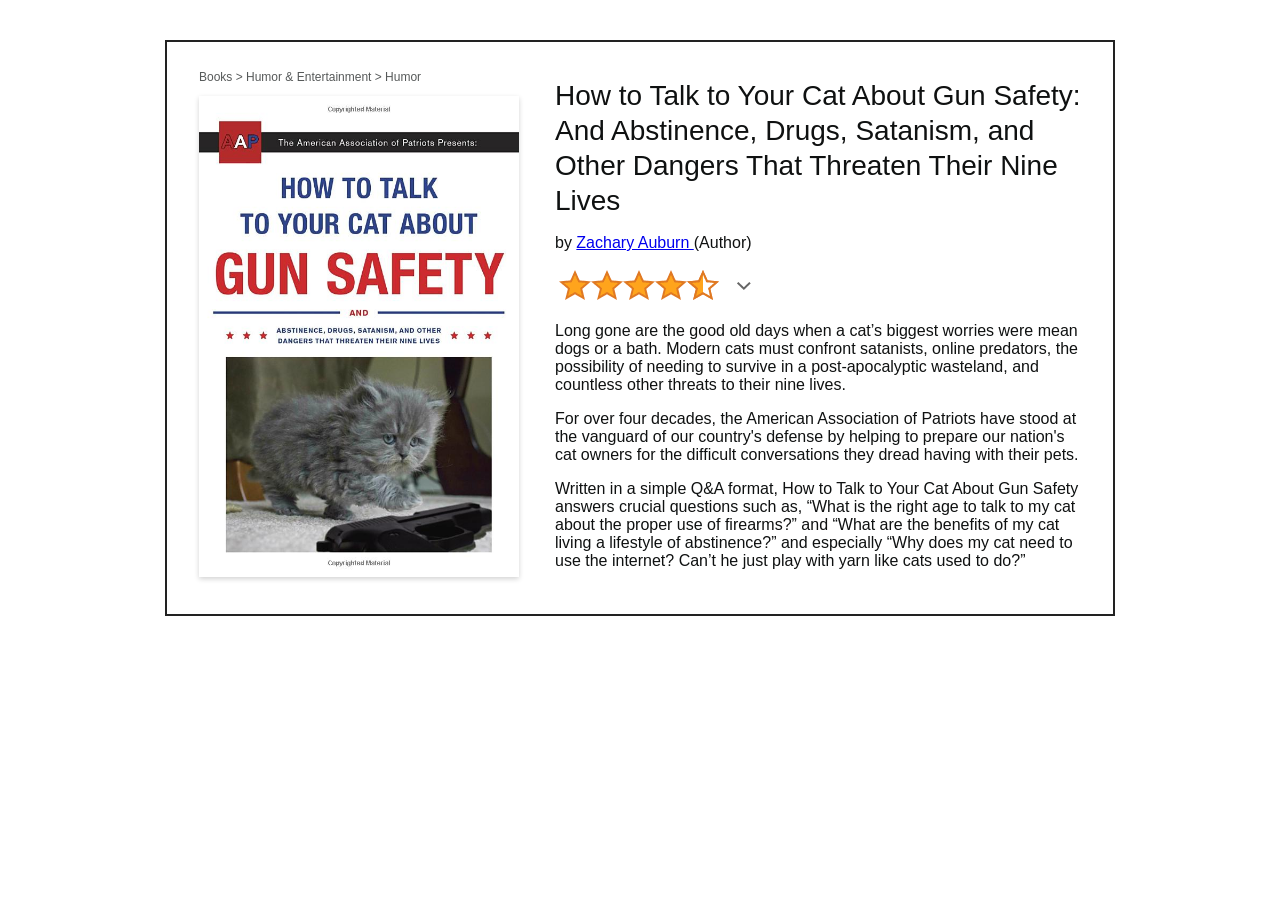
<file: index.html>
<!doctype html>
<html lang="en">
  <head>
    <meta charset="UTF-8" />
    <meta name="viewport" content="width=device-width, initial-scale=1.0" />
    <title>How to Talk to Your Cat About Gun Safety</title>
    <link rel="stylesheet" href="styles.css" />
  </head>
  <body>
    <div class="main">
      <div class="first-part">
        <p class="breadcrumb">
          Books &gt; Humor &amp; Entertainment &gt; Humor
        </p>
        <img
          class="main-img"
          src="book-cover.jpg"
          alt="cover of book with a cat looking at gun"
        />
      </div>
      <div class="second-part">
        <h1 class="title">
          How to Talk to Your Cat About Gun Safety: And Abstinence, Drugs,
          Satanism, and Other Dangers That Threaten Their Nine Lives
        </h1>
        <p>by <a href="#">Zachary Auburn </a> (Author)</p>
        <img src="ratings.png" alt="4 and half star rating" />
        <p>
          Long gone are the good old days when a cat’s biggest worries were mean
          dogs or a bath. Modern cats must confront satanists, online predators,
          the possibility of needing to survive in a post-apocalyptic wasteland,
          and countless other threats to their nine lives.
        </p>

        <p>
          For over four decades, the American Association of Patriots have stood
          at the vanguard of our country's defense by helping to prepare our
          nation's cat owners for the difficult conversations they dread having
          with their pets.
        </p>

        <p>
          Written in a simple Q&A format, How to Talk to Your Cat About Gun
          Safety answers crucial questions such as, “What is the right age to
          talk to my cat about the proper use of firearms?” and “What are the
          benefits of my cat living a lifestyle of abstinence?” and especially
          “Why does my cat need to use the internet? Can’t he just play with
          yarn like cats used to do?”
        </p>
      </div>
    </div>
  </body>
</html>

<!-- 
Books > Humor & Entertainment > Humor

How to Talk to Your Cat About Gun Safety: And Abstinence, Drugs, Satanism, and Other Dangers That Threaten Their Nine Lives

by Zachary Auburn (Author)

Long gone are the good old days when a cat’s biggest worries were mean dogs or a bath. Modern cats must confront satanists, online predators, the possibility of needing to survive in a post-apocalyptic wasteland, and countless other threats to their nine lives.

For over four decades, the American Association of Patriots have stood at the vanguard of our country's defense by helping to prepare our nation's cat owners for the difficult conversations they dread having with their pets.

Written in a simple Q&A format, How to Talk to Your Cat About Gun Safety answers crucial questions such as, “What is the right age to talk to my cat about the proper use of firearms?” and “What are the benefits of my cat living a lifestyle of abstinence?” and especially “Why does my cat need to use the internet? Can’t he just play with yarn like cats used to do?”

Source: https://www.amazon.com/How-Talk-Your-About-Safety-ebook/dp/B01AERZSNC?ref_=ast_author_dp

-->
</file>
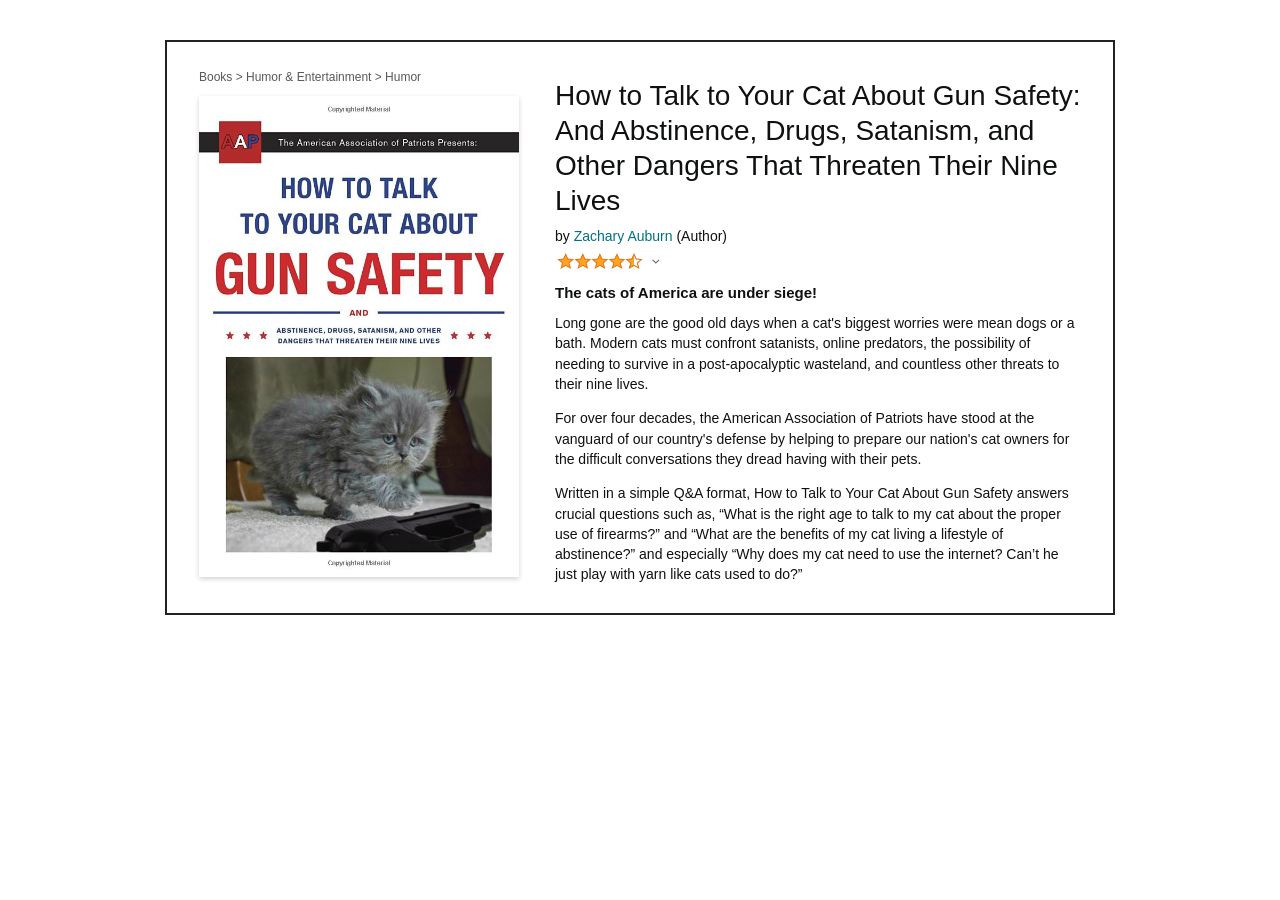
<file: testing.html>
<!doctype html>
<html lang="en">
  <head>
    <meta charset="UTF-8" />
    <meta name="viewport" content="width=device-width, initial-scale=1.0" />
    <title>How to Talk to Your Cat About Gun Safety</title>
    <link rel="stylesheet" href="testing.css" />
  </head>
  <body>
    <main class="product-container">
      <!-- Left Column: Breadcrumb & Book Cover -->
      <div class="left-column">
        <p class="breadcrumb">
          Books &gt; Humor &amp; Entertainment &gt; Humor
        </p>
        <img
          class="main-img"
          src="book-cover.jpg"
          alt="Book cover of How to Talk to Your Cat About Gun Safety showing a grey kitten looking at a handgun"
        />
      </div>

      <!-- Right Column: Book Metadata & Description -->
      <div class="right-column">
        <h1 class="title">
          How to Talk to Your Cat About Gun Safety: And Abstinence, Drugs,
          Satanism, and Other Dangers That Threaten Their Nine Lives
        </h1>

        <p class="author">
          by <a href="#" class="author-link">Zachary Auburn</a> (Author)
        </p>

        <img
          class="ratings-img"
          src="ratings.png"
          alt="4.5 out of 5 stars rating"
        />

        <h2 class="subtitle">The cats of America are under siege!</h2>

        <div class="description">
          <p>
            Long gone are the good old days when a cat's biggest worries were
            mean dogs or a bath. Modern cats must confront satanists, online
            predators, the possibility of needing to survive in a
            post-apocalyptic wasteland, and countless other threats to their
            nine lives.
          </p>
          <p>
            For over four decades, the American Association of Patriots have
            stood at the vanguard of our country's defense by helping to prepare
            our nation's cat owners for the difficult conversations they dread
            having with their pets.
          </p>
          <p>
            Written in a simple Q&amp;A format, How to Talk to Your Cat About
            Gun Safety answers crucial questions such as, “What is the right age
            to talk to my cat about the proper use of firearms?” and “What are
            the benefits of my cat living a lifestyle of abstinence?” and
            especially “Why does my cat need to use the internet? Can’t he just
            play with yarn like cats used to do?”
          </p>
        </div>
      </div>
    </main>
  </body>
</html>
</file>
<file: styles.css>
/* Basic Reset & Typography */
* {
  box-sizing: border-box;
}

body {
  font-family: Arial, Helvetica, sans-serif;
  color: #0f1111;
  background-color: #ffffff;
  margin: 0;
  padding: 40px 20px;
  display: flex;
  justify-content: center;
}

/* Main Flexbox Container */
.main {
  display: flex;
  gap: 36px;
  max-width: 950px;
  border: 2px solid #222222;
  padding: 28px 32px;
  background-color: #ffffff;
}

/* Left Column */
.first-part {
  width: 320px;
  flex-shrink: 0; /* Prevents the image column from shrinking */
}

.breadcrumb {
  color: #565959; /* Specified breadcrumb color */
  font-size: 12px;
  margin-top: 0;
  margin-bottom: 12px;
}

.main-img {
  width: 100%;
  display: block;
  box-shadow: 0px 2px 5px lightgray;
}

/* Right Column */
.second-part {
  flex: 1;
}

.title {
  font-weight: 400;
  font-size: 28px;
  line-height: 1.25;
  margin-top: 8px;
  margin-bottom: 10px;
}

.author {
  font-size: 14px;
  margin-top: 0;
  margin-bottom: 8px;
}

.author-link {
  color: #007185;
  text-decoration: none;
}

.author-link:hover {
  color: #c7511f;
  text-decoration: underline;
}

.ratings-img {
  width: 110px;
  display: block;
  margin-bottom: 14px;
}

.subtitle {
  font-size: 15px;
  font-weight: 700;
  margin-top: 0;
  margin-bottom: 12px;
}

.description p {
  font-size: 14px;
  line-height: 1.45;
  margin-top: 0;
  margin-bottom: 14px;
}

.description p:last-child {
  margin-bottom: 0;
}
</file>
<file: testing.css>
/* Basic Reset & Typography */
* {
  box-sizing: border-box;
}

body {
  font-family: Arial, Helvetica, sans-serif;
  color: #0f1111;
  background-color: #ffffff;
  margin: 0;
  padding: 40px 20px;
  display: flex;
  justify-content: center;
}

/* Main Flexbox Container */
.product-container {
  display: flex;
  gap: 36px;
  max-width: 950px;
  border: 2px solid #222222;
  padding: 28px 32px;
  background-color: #ffffff;
}

/* Left Column */
.left-column {
  width: 320px;
  flex-shrink: 0; /* Prevents the image column from shrinking */
}

.breadcrumb {
  color: #565959; /* Specified breadcrumb color */
  font-size: 12px;
  margin-top: 0;
  margin-bottom: 12px;
}

.main-img {
  width: 100%;
  display: block;
  box-shadow: 0px 2px 5px lightgray;
}

/* Right Column */
.right-column {
  flex: 1;
}

.title {
  font-weight: 400;
  font-size: 28px;
  line-height: 1.25;
  margin-top: 8px;
  margin-bottom: 10px;
}

.author {
  font-size: 14px;
  margin-top: 0;
  margin-bottom: 8px;
}

.author-link {
  color: #007185;
  text-decoration: none;
}

.author-link:hover {
  color: #c7511f;
  text-decoration: underline;
}

.ratings-img {
  width: 110px;
  display: block;
  margin-bottom: 14px;
}

.subtitle {
  font-size: 15px;
  font-weight: 700;
  margin-top: 0;
  margin-bottom: 12px;
}

.description p {
  font-size: 14px;
  line-height: 1.45;
  margin-top: 0;
  margin-bottom: 14px;
}

.description p:last-child {
  margin-bottom: 0;
}
</file>
